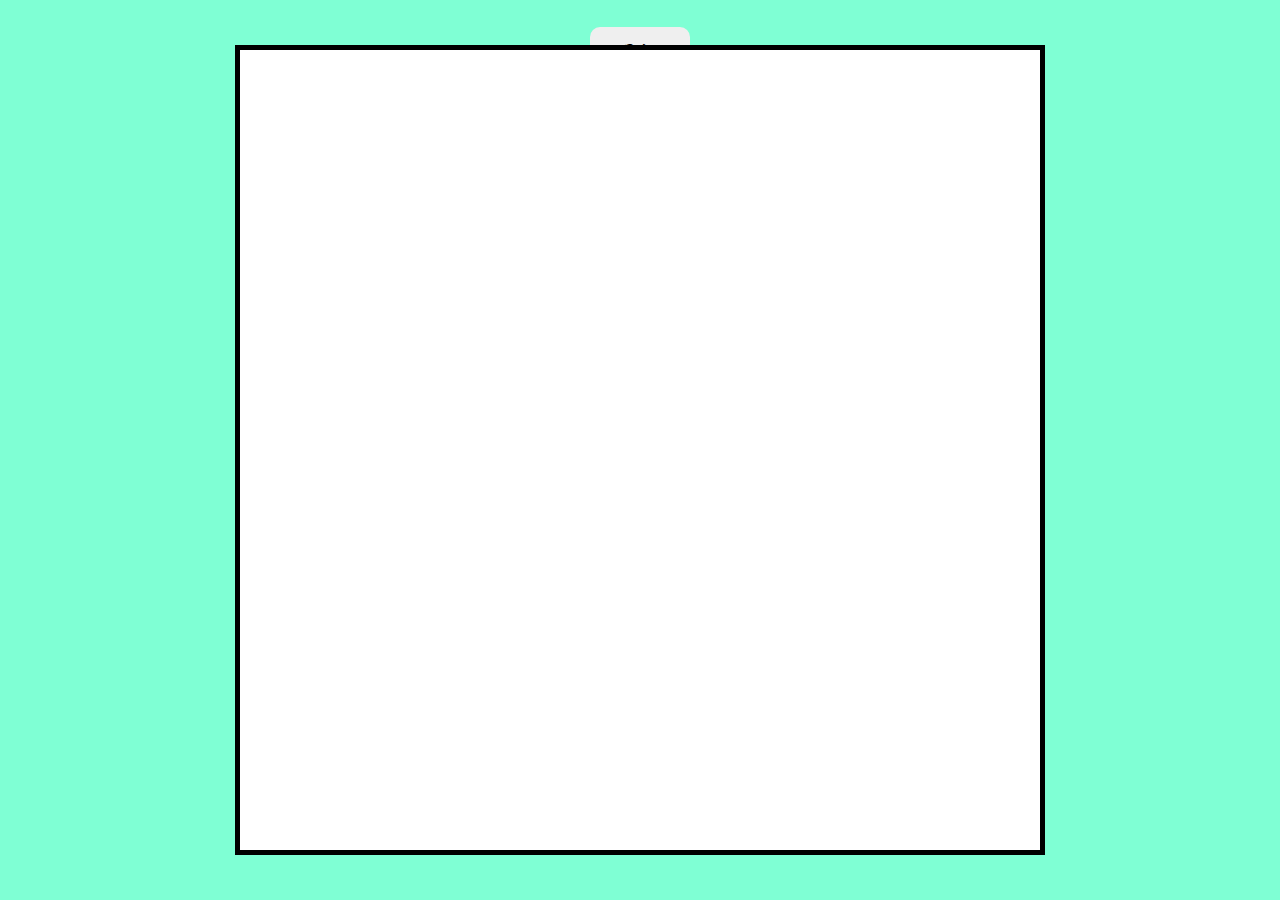
<file: index.html>
<!DOCTYPE html>
<html lang="en">
<head>
    <meta charset="UTF-8">
    <meta http-equiv="X-UA-Compatible" content="IE=edge">
    <meta name="viewport" content="width=device-width, initial-scale=1.0">
    <link rel="stylesheet" href="style.css">
    <title>Snake</title>
</head>
<body>
    <div class="backg">
    <div class="score">0</div>
    
        <button id='start_btn' onClick='requestAnimationFrame(loop), hideButton(this)'>PLAY</button>
        <canvas width="800" height="800" id="game"></canvas>

    </div>
    
    <script src="snake.js"></script>
    
    <script>
        function hideButton(x)
         {
          x.style.display = 'none';
         }
        </script>
</body>
</html>
</file>
<file: style.css>
@import url('https://fonts.googleapis.com/css2?family=Covered+By+Your+Grace&display=swap');


html, body {
    height: 100%;
    margin: 0;
    padding: 0;
}

canvas {
    border: 5px solid black;
    background-color: white;
    align-items: center;

}

.score {
  width: 80px;
  height: 80px;
  margin-left: auto;
  margin-right: auto;
  color: black;
  font-family: 'Covered By Your Grace';
  font-size: 80px;
  margin-right: 46.5%;
}

.backg{
  width: 100%;
  height: 100%;
  background-color: aquamarine;
}

.backg #start_btn{
  border-radius: 10px;
  border: none;
  font-family: "Covered By Your Grace";
  font-size: 20px;
  position: absolute;
  top: 3%;
  bottom: 0;
  left: 0;
  right: 0;
  width: 100px;
  height: 50px;
  margin: 0 auto;
}

.backg #game{
  display: block;
  margin: 0 auto;
  padding: 0;
  margin: auto;
  position: absolute;
  width: 800px;
  height: 800px;
  top: 0;
  bottom: 0;
  left: 0;
  right: 0;
}
</file>
